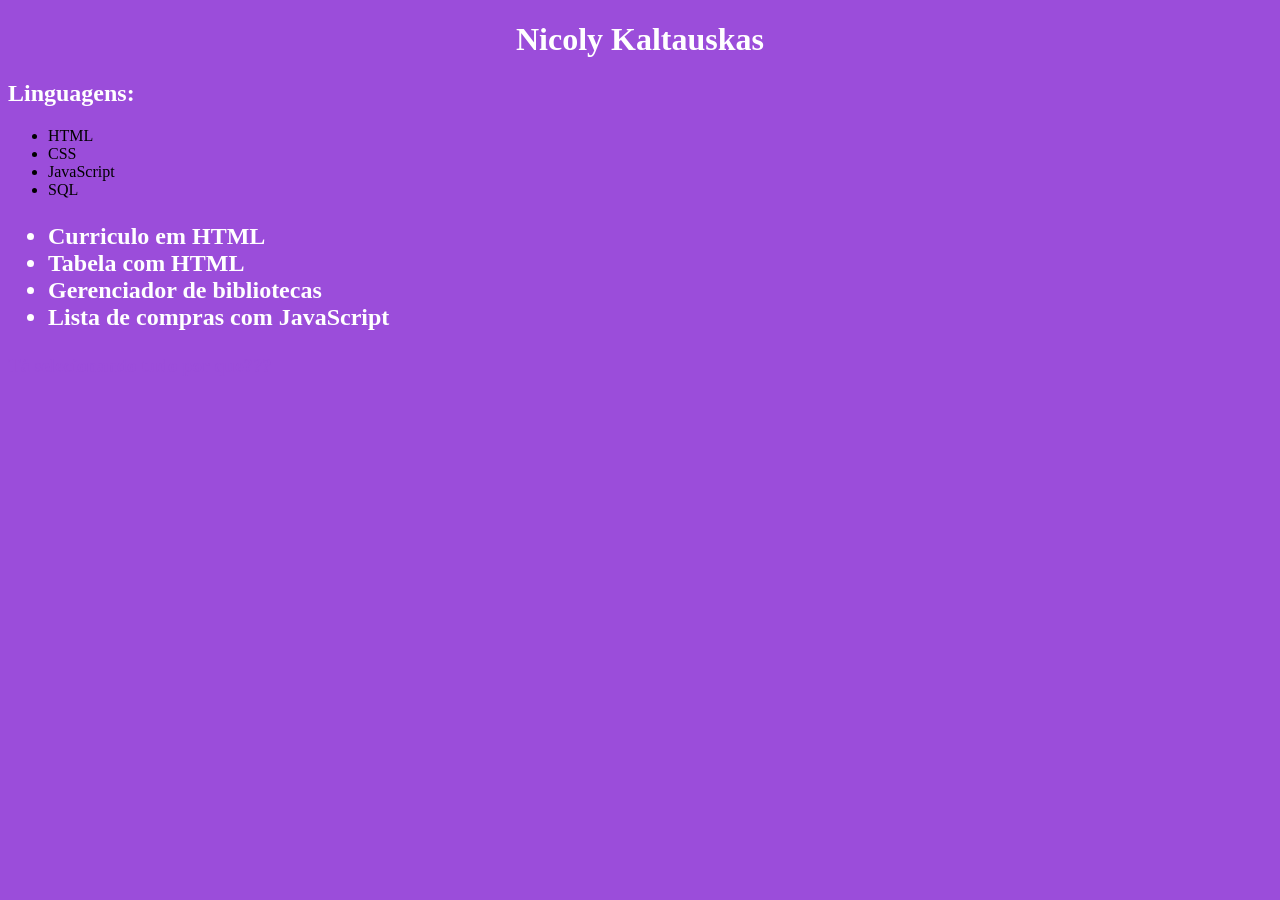
<file: index.html>
<!DOCTYPE html>
<html lang="en">
<head>
    <title>Document</title>
    <meta charset="UTF-8">
    <meta name="viewport" content="width=device-width, initial-scale=1.0">
    <link rel="stylesheet" href="style.css">
</head>
<body>
    <h1>Nicoly Kaltauskas</h1>
    <p></p>

    <h2>Linguagens:</h2>
    <ul>
        <li>HTML</li>
        <li>CSS</li>
        <li>JavaScript</li>
        <li>SQL</li>
    </ul>

    <h2>
        <ul>
            <li>Curriculo em HTML</li>
            <li>Tabela com HTML</li>
            <li>Gerenciador de bibliotecas</li>
            <li>Lista de compras com JavaScript</li>
        </ul>
    </h2>
        <h3>Tá selecionando tudo por que???</h3>
</body>
</html>
</file>
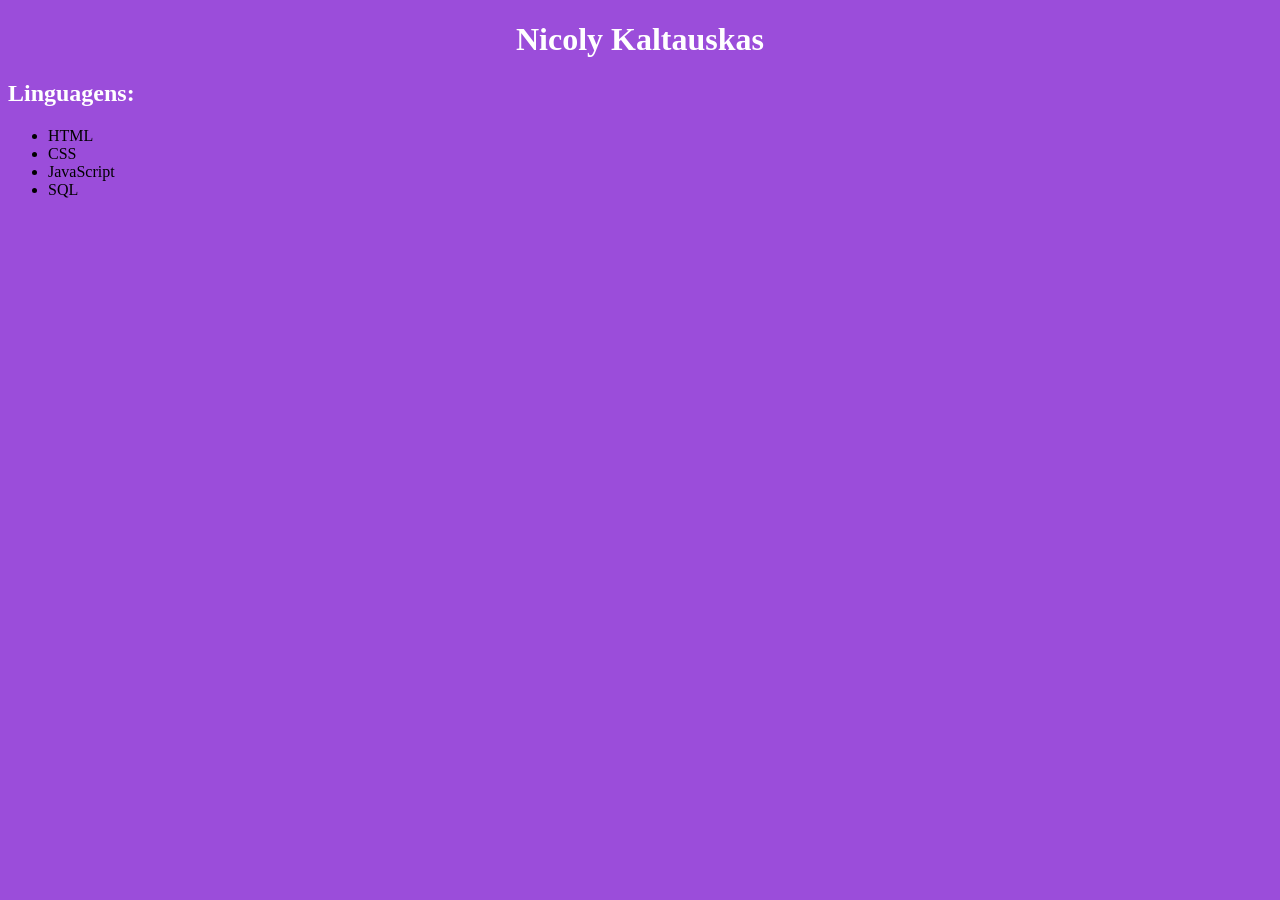
<file: idex.html>
<!DOCTYPE html>
<html lang="en">
<head>
    <title>Document</title>
    <meta charset="UTF-8">
    <meta name="viewport" content="width=device-width, initial-scale=1.0">
    <link rel="stylesheet" href="style.css">
</head>
<body>
    <h1>Nicoly Kaltauskas</h1>
    <p></p>

    <h2>Linguagens:</h2>
    <ul>
        <li>HTML</li>
        <li>CSS</li>
        <li>JavaScript</li>
        <li>SQL</li>
    </ul>


</body>
</html>
</file>
<file: style.css>
body{
    background-color:#9b4dda;
}
h1 {
    text-align: center;
    color: white;

}

h2{
    color: white;
}
h3{
    color: #9b4dda;
}
</file>
